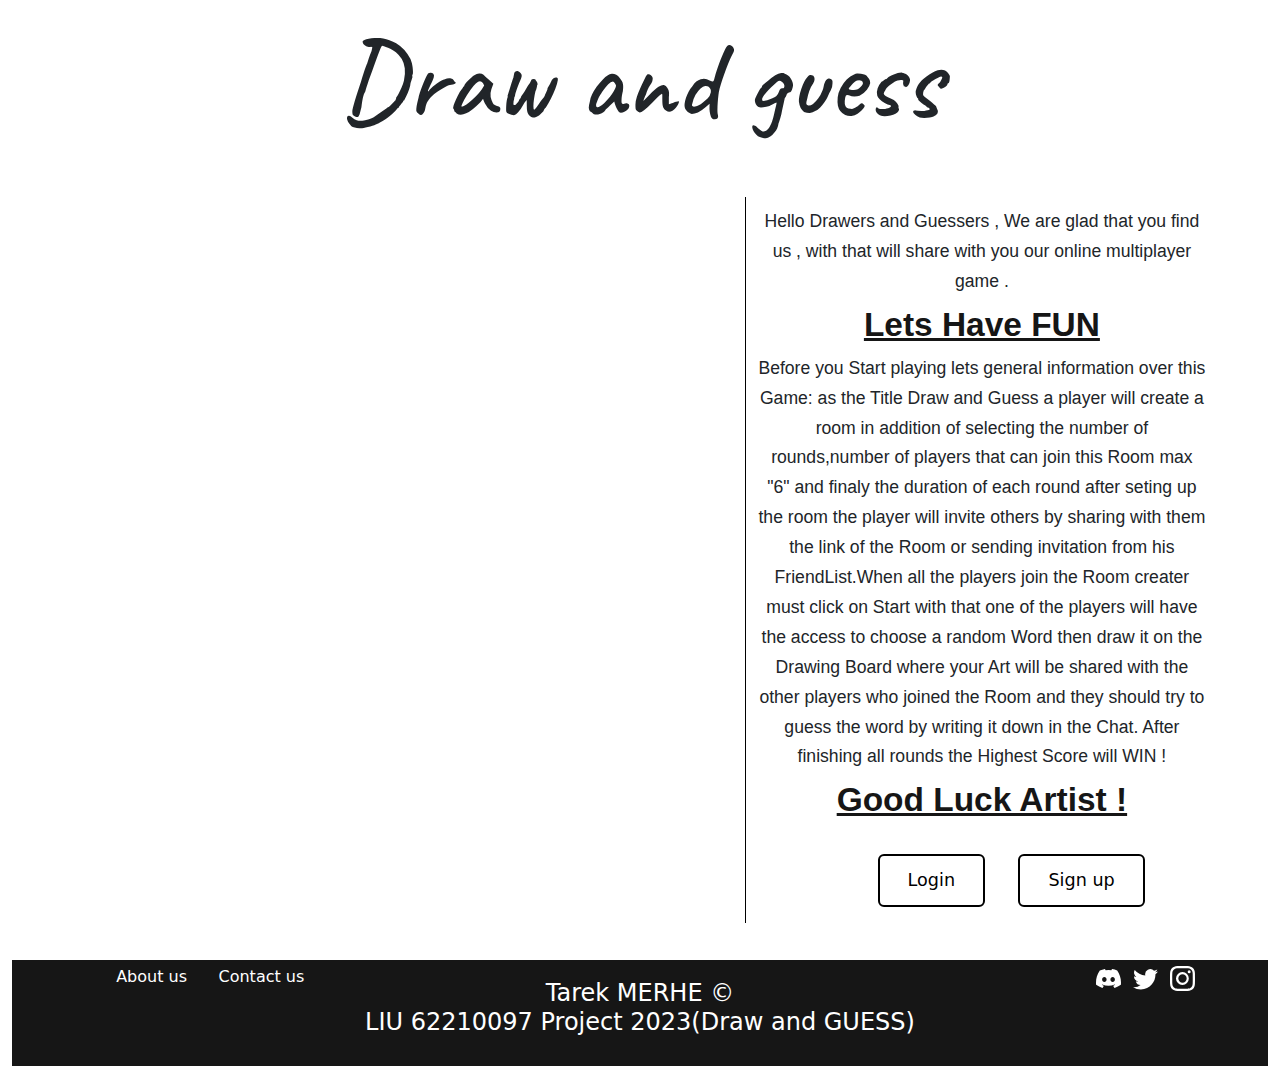
<file: Draw and Guess Senior projcet Front end/Index.html>
<!DOCTYPE html>
<html>
    <head>
        <title>Draw and Guess</title>
        <link rel="icon" type="image/x-icon" href="style/img/draw-and-guess.jpg">
        <meta content='maximum-scale=1.0, initial-scale=1.0, width=device-width' name='viewport'>
        <meta name="keywords" content="draw guess ,fun game">
        <meta name="description" content="draw and guess game , guess the drawing ">
        <link rel="stylesheet" href="style/bootstrap-5.3.0-dist/css/bootstrap.min.css">
        <link rel="preconnect" href="https://fonts.googleapis.com">
        <link rel="preconnect" href="https://fonts.gstatic.com" crossorigin>
        <link href="https://fonts.googleapis.com/css2?family=Caveat:wght@400;500;600;700&display=swap" rel="stylesheet">
        <link rel="stylesheet" href="style/css/Style.css">
        <link rel="preconnect" href="https://fonts.googleapis.com">
        <link rel="preconnect" href="https://fonts.gstatic.com" crossorigin>
        <link rel="preconnect" href="https://fonts.googleapis.com">
     </head>
    <body class="container-fluid">
       
        <div class="header_1"> 
            <h1 class="header_title">Draw and guess </h1>
        </div>

            <div class="Body_1 container-fluid">
            <div class="row">   
               
                <div class="col-7 video">
                    <ul>
                        <li>
                            <img src=
            "style/image-slider/Story board 4.PNG" 
                                alt="D&W Image 1">
                            <div class="caption">
                                Tutorial
                            </div>
                        </li>
                        <li>
                            <img src=
            "style/image-slider/Story board 5.PNG" 
                                alt="D&W Image 2">
                            <div class="caption">
                                Tutorial
                            </div>
                        </li>
                        <li>
                            <img src=
            "style/image-slider/Story board 6.PNG" 
                                alt="D&W Image 3">
                            <div class="caption">
                                Tutorial
                            </div>
                        </li>
                        <li>
                            <img src=
            "style/image-slider/Story board 7.PNG" 
                                alt="D&W Image 4">
                            <div class="caption">
                                Tutorial
                            </div>
                        </li>
                        <li>
                            <img src=
            "style/image-slider/Story board 8.PNG" 
                                alt="D&W Image 5">
                            <div class="caption">
                                Tutorial
                            </div>
                        </li>
                        <li>
                            <img src=
            "style/image-slider/Story board 9.PNG" 
                                alt="D&W Image 6">
                            <div class="caption">
                                Tutorial
                            </div>
                        </li>
                        <li>
                            <img src=
            "style/image-slider/Story board 10.PNG" 
                                alt="D&W Image 7">
                            <div class="caption">
                                Tutorial
                            </div>
                        </li>
                        <li>
                            <img src=
            "style/image-slider/Story board 11.PNG" 
                                alt="D&W Image 8">
                            <div class="caption">
                                Tutorial
                            </div>
                        </li>
                        <li>
                            <img src=
            "style/image-slider/Story board 12.PNG" 
                                alt="D&W Image 9">
                            <div class="caption">
                                Tutorial
                            </div>
                        </li>
                        <li>
                            <img src=
            "style/image-slider/Story board 13.PNG" 
                                alt="D&W Image 10">
                            <div class="caption">
                                Tutorial
                            </div>
                        </li>
                        <li>
                            <img src=
            "style/image-slider/Story board 14.PNG" 
                                alt="D&W Image 11">
                            <div class="caption">
                                Tutorial
                            </div>
                        </li>
                    </ul>
                </div>
                    <div class="col-5 info">
                        <p class="right_text">Hello Drawers and Guessers , We are glad that you find us , with that will share with you our online multiplayer game .<br>
                            <span class="special_text">Lets Have FUN</span> <br>
                        Before you Start playing lets general information over this Game: as the Title Draw and Guess a player will create a room in addition of selecting 
                        the number of rounds,number of players that can join this Room max "6" and finaly the duration of each round after seting up the room the player will 
                        invite others by sharing with them the link of the Room or sending invitation from his FriendList.When all the players join the Room creater must click on Start 
                        with that one of the players will have the access to choose a random Word then draw it on the Drawing Board where your Art will be 
                        shared with the other players who joined the Room and they should try to guess the word by writing it down in the Chat.
                        After finishing all rounds the Highest Score will WIN ! <br> <span class="special_text" > Good Luck Artist !</span>
                        
                    </p>
                    <ul class="list">
                        <li><form action="#">
                            <button class="btn">Login</button>
                        </form></li>
                        <li><form action="#">
                            <button class="btn">Sign up</button>
                        </form></li>
                    </ul>
                    </div>
                
            </div>
        </div>
       
        <div class="container-fluid footer">
            
            <div class="row col-12 lists">
                <ul class="list_2">
                    <li>
                        <A href="#">About us</A>
                    </li>
                    <li>
                        <A href="#">Contact us</A>
                    </li>
                </ul>
                <ul class="list_3">
                    <li>
                        <A href="#"><svg xmlns="http://www.w3.org/2000/svg"  fill="currentColor" class="bi bi-instagram" viewBox="0 0 16 16">
                            <path d="M8 0C5.829 0 5.556.01 4.703.048 3.85.088 3.269.222 2.76.42a3.917 3.917 0 0 0-1.417.923A3.927 3.927 0 0 0 .42 2.76C.222 3.268.087 3.85.048 4.7.01 5.555 0 5.827 0 8.001c0 2.172.01 2.444.048 3.297.04.852.174 1.433.372 1.942.205.526.478.972.923 1.417.444.445.89.719 1.416.923.51.198 1.09.333 1.942.372C5.555 15.99 5.827 16 8 16s2.444-.01 3.298-.048c.851-.04 1.434-.174 1.943-.372a3.916 3.916 0 0 0 1.416-.923c.445-.445.718-.891.923-1.417.197-.509.332-1.09.372-1.942C15.99 10.445 16 10.173 16 8s-.01-2.445-.048-3.299c-.04-.851-.175-1.433-.372-1.941a3.926 3.926 0 0 0-.923-1.417A3.911 3.911 0 0 0 13.24.42c-.51-.198-1.092-.333-1.943-.372C10.443.01 10.172 0 7.998 0h.003zm-.717 1.442h.718c2.136 0 2.389.007 3.232.046.78.035 1.204.166 1.486.275.373.145.64.319.92.599.28.28.453.546.598.92.11.281.24.705.275 1.485.039.843.047 1.096.047 3.231s-.008 2.389-.047 3.232c-.035.78-.166 1.203-.275 1.485a2.47 2.47 0 0 1-.599.919c-.28.28-.546.453-.92.598-.28.11-.704.24-1.485.276-.843.038-1.096.047-3.232.047s-2.39-.009-3.233-.047c-.78-.036-1.203-.166-1.485-.276a2.478 2.478 0 0 1-.92-.598 2.48 2.48 0 0 1-.6-.92c-.109-.281-.24-.705-.275-1.485-.038-.843-.046-1.096-.046-3.233 0-2.136.008-2.388.046-3.231.036-.78.166-1.204.276-1.486.145-.373.319-.64.599-.92.28-.28.546-.453.92-.598.282-.11.705-.24 1.485-.276.738-.034 1.024-.044 2.515-.045v.002zm4.988 1.328a.96.96 0 1 0 0 1.92.96.96 0 0 0 0-1.92zm-4.27 1.122a4.109 4.109 0 1 0 0 8.217 4.109 4.109 0 0 0 0-8.217zm0 1.441a2.667 2.667 0 1 1 0 5.334 2.667 2.667 0 0 1 0-5.334z"/>
                          
                        </svg></A>
                    </li>
                    <li>
                        <A href="#"><svg xmlns="http://www.w3.org/2000/svg" width="16" height="16" fill="currentColor" class="bi bi-twitter" viewBox="0 0 16 16">
                            <path d="M5.026 15c6.038 0 9.341-5.003 9.341-9.334 0-.14 0-.282-.006-.422A6.685 6.685 0 0 0 16 3.542a6.658 6.658 0 0 1-1.889.518 3.301 3.301 0 0 0 1.447-1.817 6.533 6.533 0 0 1-2.087.793A3.286 3.286 0 0 0 7.875 6.03a9.325 9.325 0 0 1-6.767-3.429 3.289 3.289 0 0 0 1.018 4.382A3.323 3.323 0 0 1 .64 6.575v.045a3.288 3.288 0 0 0 2.632 3.218 3.203 3.203 0 0 1-.865.115 3.23 3.23 0 0 1-.614-.057 3.283 3.283 0 0 0 3.067 2.277A6.588 6.588 0 0 1 .78 13.58a6.32 6.32 0 0 1-.78-.045A9.344 9.344 0 0 0 5.026 15z"/>
                          </svg></A>
                    </li>
                    <li>
                        <A href="#"><svg xmlns="http://www.w3.org/2000/svg" width="16" height="16" fill="currentColor" class="bi bi-discord" viewBox="0 0 16 16">
                            <path d="M13.545 2.907a13.227 13.227 0 0 0-3.257-1.011.05.05 0 0 0-.052.025c-.141.25-.297.577-.406.833a12.19 12.19 0 0 0-3.658 0 8.258 8.258 0 0 0-.412-.833.051.051 0 0 0-.052-.025c-1.125.194-2.22.534-3.257 1.011a.041.041 0 0 0-.021.018C.356 6.024-.213 9.047.066 12.032c.001.014.01.028.021.037a13.276 13.276 0 0 0 3.995 2.02.05.05 0 0 0 .056-.019c.308-.42.582-.863.818-1.329a.05.05 0 0 0-.01-.059.051.051 0 0 0-.018-.011 8.875 8.875 0 0 1-1.248-.595.05.05 0 0 1-.02-.066.051.051 0 0 1 .015-.019c.084-.063.168-.129.248-.195a.05.05 0 0 1 .051-.007c2.619 1.196 5.454 1.196 8.041 0a.052.052 0 0 1 .053.007c.08.066.164.132.248.195a.051.051 0 0 1-.004.085 8.254 8.254 0 0 1-1.249.594.05.05 0 0 0-.03.03.052.052 0 0 0 .003.041c.24.465.515.909.817 1.329a.05.05 0 0 0 .056.019 13.235 13.235 0 0 0 4.001-2.02.049.049 0 0 0 .021-.037c.334-3.451-.559-6.449-2.366-9.106a.034.034 0 0 0-.02-.019Zm-8.198 7.307c-.789 0-1.438-.724-1.438-1.612 0-.889.637-1.613 1.438-1.613.807 0 1.45.73 1.438 1.613 0 .888-.637 1.612-1.438 1.612Zm5.316 0c-.788 0-1.438-.724-1.438-1.612 0-.889.637-1.613 1.438-1.613.807 0 1.451.73 1.438 1.613 0 .888-.631 1.612-1.438 1.612Z"/>
                          </svg></A>
                    </li>
                    
                </ul>
            </div>
            <h3>Tarek MERHE &copy<br> LIU 62210097 Project 2023(Draw and GUESS)</h3>
        </div>
        <script src="style/JS/Scripts.js"></script>
        <script src="style/bootstrap-5.3.0-dist/js/bootstrap.min.js"></script>
    </body>
</html>
</file>
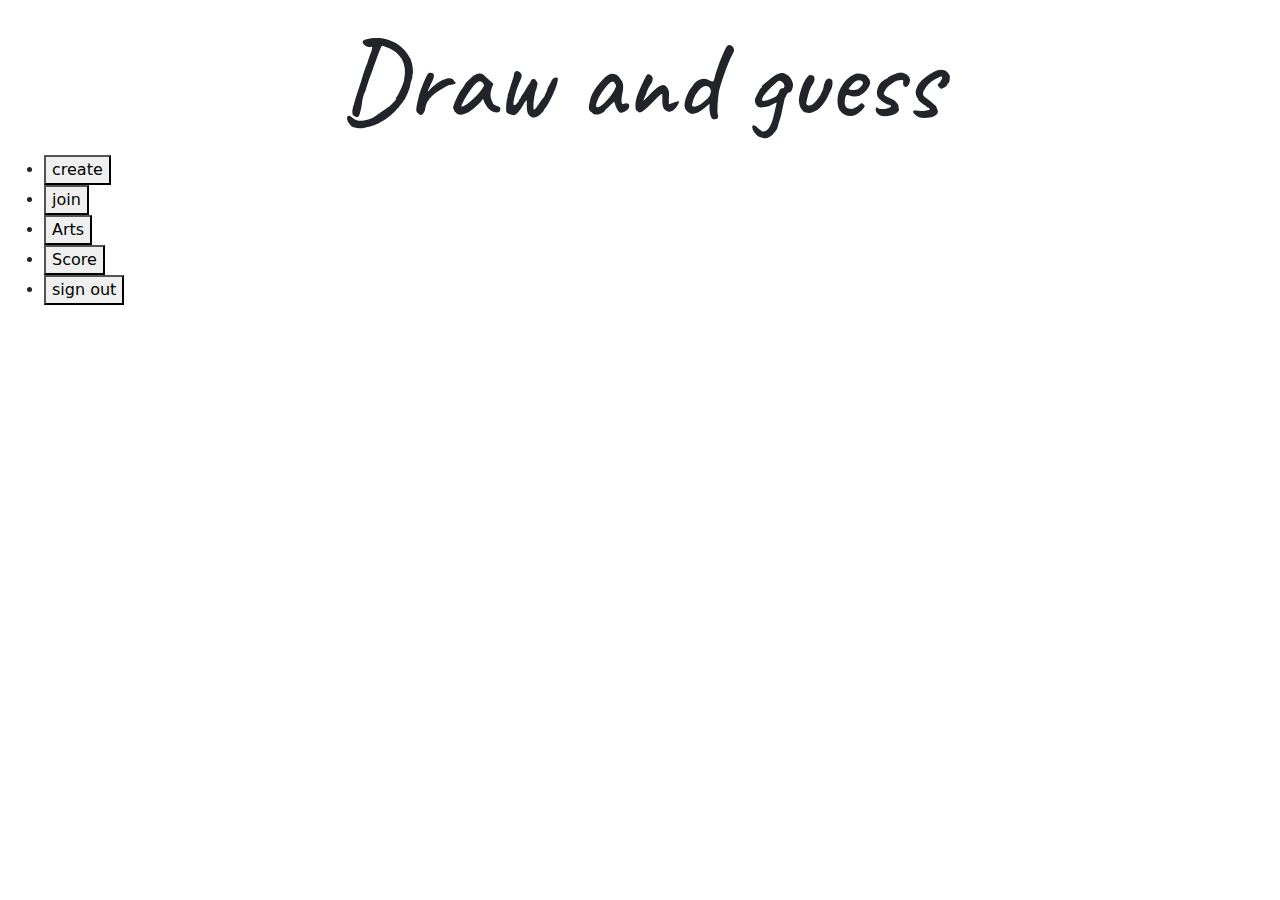
<file: Draw and Guess Senior projcet Front end/Main_menu.html>
<!DOCTYPE html>
<html>
    <head>
        <title>Main Menu</title>
        <link rel="icon" type="image/x-icon" href="style/img/draw-and-guess.jpg">
        <meta content='maximum-scale=1.0, initial-scale=1.0, width=device-width' name='viewport'>
        <meta name="keywords" content="draw guess ,fun game">
        <meta name="description" content="draw and guess game , guess the drawing ">
        <link rel="stylesheet" href="style/bootstrap-5.3.0-dist/css/bootstrap.min.css">
        <link rel="preconnect" href="https://fonts.googleapis.com">
        <link rel="preconnect" href="https://fonts.gstatic.com" crossorigin>
        <link href="https://fonts.googleapis.com/css2?family=Caveat:wght@400;500;600;700&display=swap" rel="stylesheet">
        <link rel="stylesheet" href="style/css/Style.css">
        <link rel="preconnect" href="https://fonts.googleapis.com">
        <link rel="preconnect" href="https://fonts.gstatic.com" crossorigin>
        <link rel="preconnect" href="https://fonts.googleapis.com">
     </head>
     <body class="container-fluid">
        <div class="header_1"> 
            <h1 class="header_title">Draw and guess </h1>
        </div>
        <div>
            <ul>
                <li>
                    <form action="">
                        <button>create</button>
                    </form>
                </li>
                <li>
                    <form action="">
                        <button>join</button>
                    </form>
                </li>
                <li>
                    <form action="">
                        <button>Arts</button>
                    </form>
                </li>
                <li>
                    <form action="">
                        <button>Score</button>
                    </form>
                </li>
                <li>
                    <form action="">
                        <button>sign out</button>
                    </form>
                </li>

            </ul>
        </div>
     </body>
     </html>
</file>
<file: Draw and Guess Senior projcet Front end/style/css/Style.css>
.header_title{
    font-family: 'Caveat', cursive;
    font-size: 700%;
    text-align: center;
    margin-top: 1%;
}
.right_text{
    font-family:Arial, Helvetica, sans-serif;
    text-align: center;
    font-size: 110%;
    line-height:1.7;
    margin-top: 2%;
    width: 90%;


}

.special_text{
    font-size: 190%;
    font-weight: bold;
    text-decoration: underline;
    color: rgb(22, 22, 22);
}
.Body_1{
    margin-top: 4%;


}
.info{
    border-left: 1px solid black;
}


.list{
    margin-top: 5%;
    display: flex;
    list-style: none;
    justify-content: center;
    align-items: center;

}
.list li{

    margin-right:7%;
}
.list li button{
    width: 90%;
    float: left;
    width: 100%;
    height: 100%;

}
.btn{
    border: 2px solid black;
    background-color: white;
    color: black;
    padding: 11px 28px;
    font-size: 110%;
    cursor: pointer;
    text-align: center;
}
.btn:hover{
    border: 2px solid  rgb(248, 232, 0);;
    transition: 0.7s;
    border-radius: 60px;
    font-size: 110%;
}
.btn:first-child{
    margin-left: 4%;
}

.footer{
    background-color: rgb(22, 22, 22);
    margin-top: 3%;
    color: white;

}
.list_2{

    list-style: none;

}
.list_2 a{

    text-decoration: none;

}
.list_2 li{
    margin-right:1%;
    float: left;
    transform: translate(130%,20%)
}

.list_3{

    list-style: none;


}
.list_3 li{
    float: right;
    margin-right: 1%;
    transform: translate(-100%,-40%)
}
.lists{
    display: inline-block;
}

.list_3 a{
    text-decoration: none;

}
.footer h3{
    text-align: center;
    transform: translate(0,-50%);
    font-size: 24px;
}

.video{
    position:relative;
}


a{
    color: rgb(255, 255, 255)
}
a:hover{
    color: rgb(248, 232, 0);
}

.bi{
    width:25px;
    height: 25px;
    color:rgb(255, 255, 255)
}
.bi:hover{
    color: rgb(248, 232, 0);

}

.video ul {
    list-style: none;
    margin: 0;
    padding: 0;
}

.video li {
    position: absolute;
    top: 5%;
    left: 8%;
    opacity: 0;
    transition: opacity 1s ease-in-out;
    width: 90%;

}

.video img {
    width: 100%;
    height: 500px;

}

.video li.active {
    opacity: 1;
}

.video .caption {
    position: absolute;
    bottom: 0;
    left: 0;
    width: 100%;
    background-color: rgba(0, 0, 0, 0.5);
    color: #fff;
    font-size: 18px;
    padding: 10px;
    text-align: center;
}
</file>
